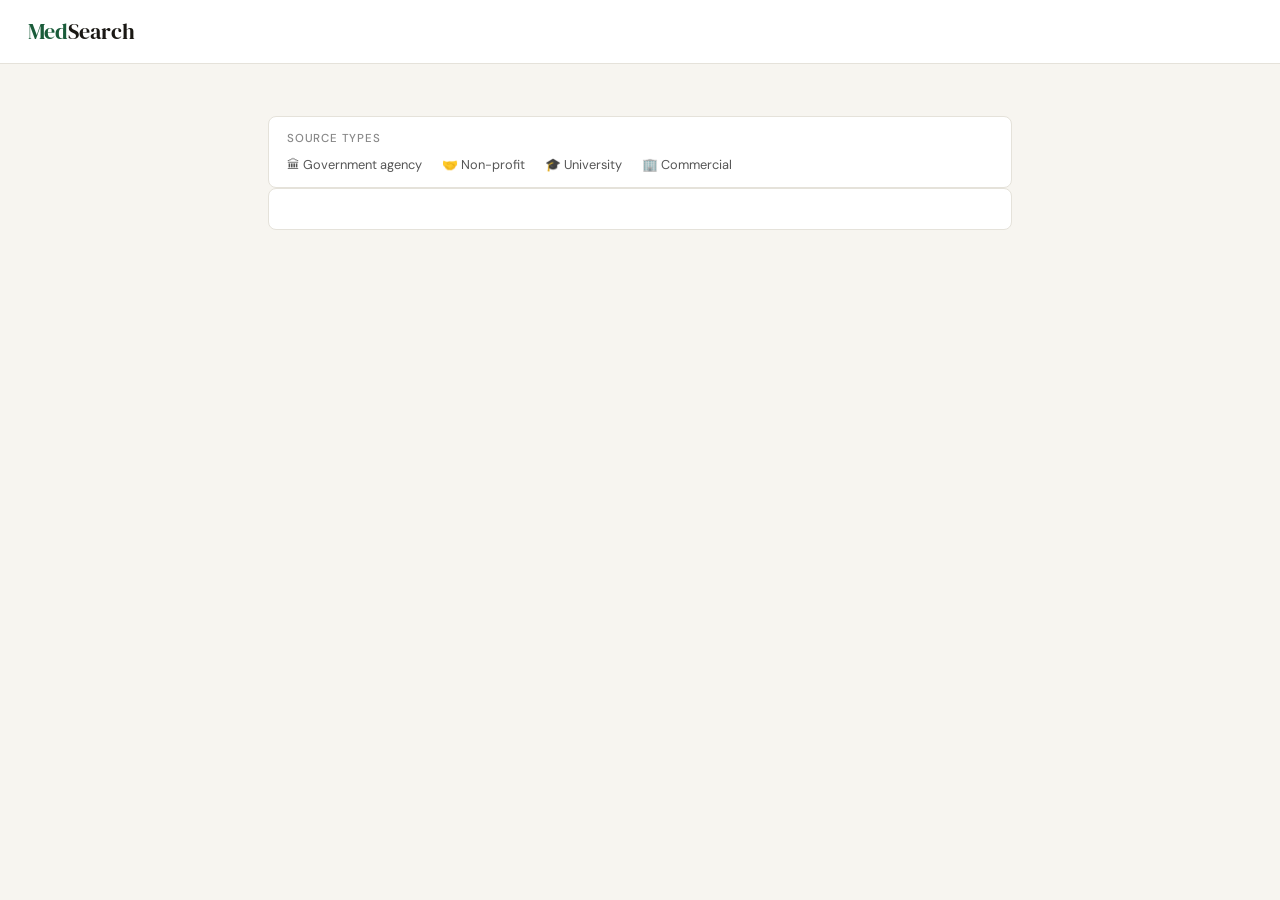
<file: index.html>
<!DOCTYPE html>
<html lang="en">
<head>
  <meta charset="UTF-8" />
  <meta name="viewport" content="width=device-width, initial-scale=1.0" />
  <title>MedSearch</title>
  <link href="https://fonts.googleapis.com/css2?family=DM+Serif+Display&family=DM+Sans:wght@400;500&display=swap" rel="stylesheet" />
  <style>
    * { box-sizing: border-box; margin: 0; padding: 0; }

    body {
      font-family: 'DM Sans', sans-serif;
      background: #f7f5f0;
      color: #1a1814;
      min-height: 100vh;
    }

    header {
      background: #fff;
      border-bottom: 1px solid #e5e2da;
      padding: 16px 28px;
      position: sticky;
      top: 0;
      z-index: 10;
    }

    .logo {
      font-family: 'DM Serif Display', serif;
      font-size: 1.4rem;
      color: #1a5c3a;
    }
    .logo span { color: #1a1814; }

    main {
      max-width: 800px;
      margin: 0 auto;
      padding: 20px 28px 60px;
    }

    #search-wrapper {
      background: #fff;
      border: 1px solid #e5e2da;
      border-radius: 8px;
      padding: 20px;
    }

    .source-icon {
      font-size: 0.85rem;
      margin-bottom: 3px;
      display: block;
      line-height: 1;
    }

    /* Legend */
    .legend {
      margin-top: 32px;
      padding: 14px 18px;
      background: #fff;
      border: 1px solid #e5e2da;
      border-radius: 8px;
    }

    .legend-title {
      font-size: 0.72rem;
      font-weight: 500;
      text-transform: uppercase;
      letter-spacing: 0.07em;
      color: #888;
      margin-bottom: 10px;
    }

    .legend-items {
      display: flex;
      flex-wrap: wrap;
      gap: 6px 20px;
    }

    .legend-item {
      font-size: 0.8rem;
      color: #555;
      display: flex;
      align-items: center;
      gap: 5px;
    }
  </style>

  <script async src="https://cse.google.com/cse.js?cx=059eb1c8bf67040e8"></script>
</head>
<body>

<header>
  <div class="logo">Med<span>Search</span></div>
</header>

<main>
    <div class="legend">
    <div class="legend-title">Source types</div>
    <div class="legend-items">
      <div class="legend-item">🏛 Government agency</div>
      <div class="legend-item">🤝 Non-profit</div>
      <div class="legend-item">🎓 University</div>
      <div class="legend-item">🏢 Commercial</div>
    </div>
  </div>
  <div id="search-wrapper">
    <div class="gcse-search"></div>
  </div>

  
</main>

<script>
  const SOURCES = [
    { match: "nih.gov",                type: "gov", icon: "🏛" },
    { match: "cdc.gov",                type: "gov", icon: "🏛" },
    { match: "medlineplus.gov",        type: "gov", icon: "🏛" },
    { match: "nhs.uk",                 type: "gov", icon: "🏛" },
    { match: "mayoclinic.org",         type: "npo", icon: "🤝" },
    { match: "my.clevelandclinic.org", type: "npo", icon: "🤝" },
    { match: "rarediseases.org",       type: "npo", icon: "🤝" },
    { match: "health.harvard.edu",     type: "uni", icon: "🎓" },
    { match: "hopkinsmedicine.org",    type: "uni", icon: "🎓" },
    { match: "merckmanuals.com",       type: "com", icon: "🏢" },
    { match: "webmd.com",              type: "com", icon: "🏢" },
    { match: "healthline.com",         type: "com", icon: "🏢" },
  ];

  function getSource(url) {
    return SOURCES.find(s => url.includes(s.match)) || null;
  }

  function injectBadges() {
    document.querySelectorAll(".gsc-result").forEach(result => {
      if (result.dataset.badged) return;

      const linkEl = result.querySelector("a.gs-title");
      if (!linkEl) return;

      const url = linkEl.getAttribute("data-cturl") || linkEl.href || "";
      const source = getSource(url);
      if (!source) return;

      result.dataset.badged = "1";

      const icon = document.createElement("span");
      icon.className = "source-icon";
      icon.textContent = source.icon;
      linkEl.parentNode.insertBefore(icon, linkEl);
    });
  }

  new MutationObserver(injectBadges)
    .observe(document.body, { childList: true, subtree: true });
</script>

</body>
</html>
</file>
